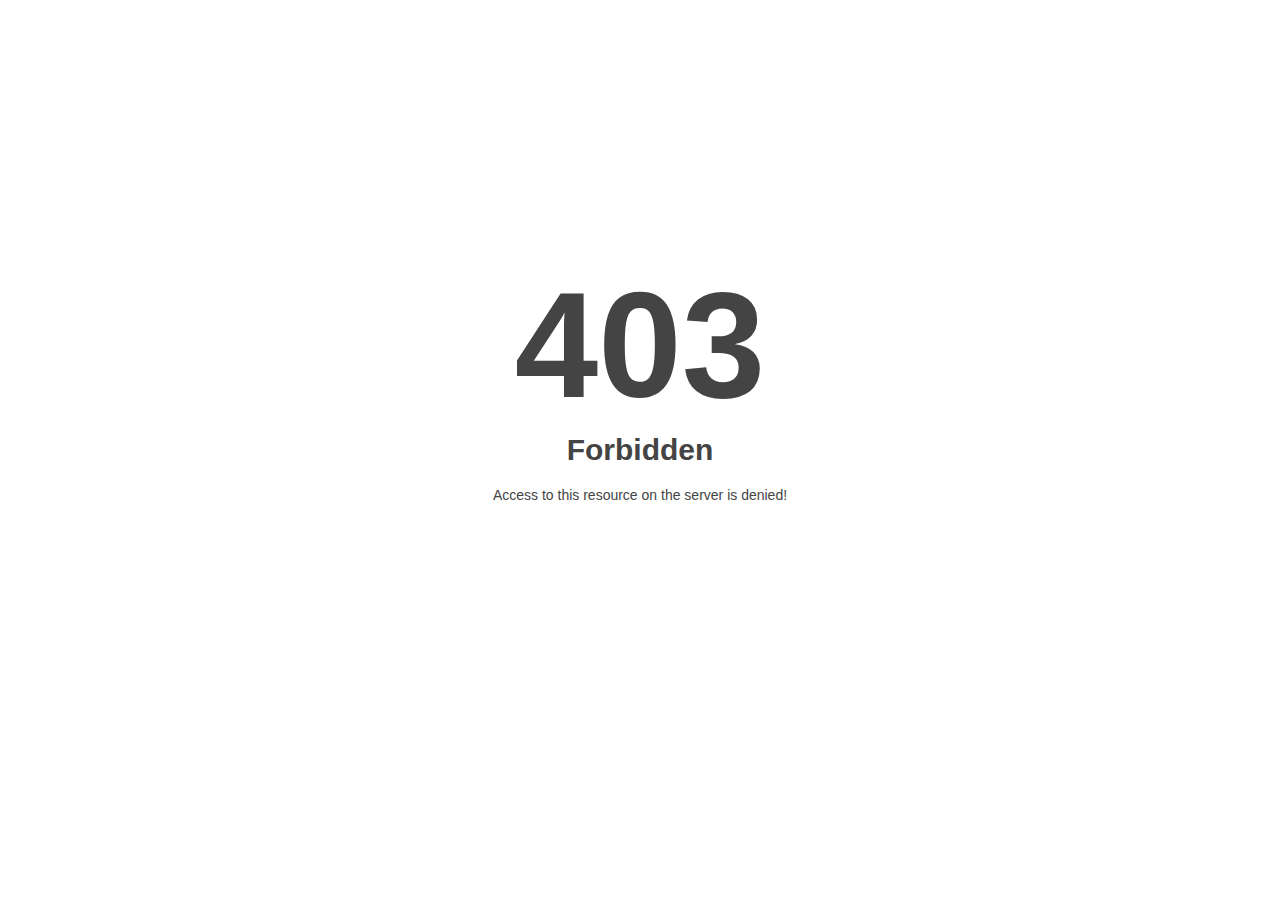
<file: static/plugin/index.html>
<!DOCTYPE html>
<html style="height:100%">
<head>
<meta name="viewport" content="width=device-width, initial-scale=1, shrink-to-fit=no" />
<title> 403 Forbidden
</title><style>@media (prefers-color-scheme:dark){body{background-color:#000!important}}</style></head>
<body style="color: #444; margin:0;font: normal 14px/20px Arial, Helvetica, sans-serif; height:100%; background-color: #fff;">
<div style="height:auto; min-height:100%; ">     <div style="text-align: center; width:800px; margin-left: -400px; position:absolute; top: 30%; left:50%;">
        <h1 style="margin:0; font-size:150px; line-height:150px; font-weight:bold;">403</h1>
<h2 style="margin-top:20px;font-size: 30px;">Forbidden
</h2>
<p>Access to this resource on the server is denied!</p>
</div></div></body></html>
</file>
